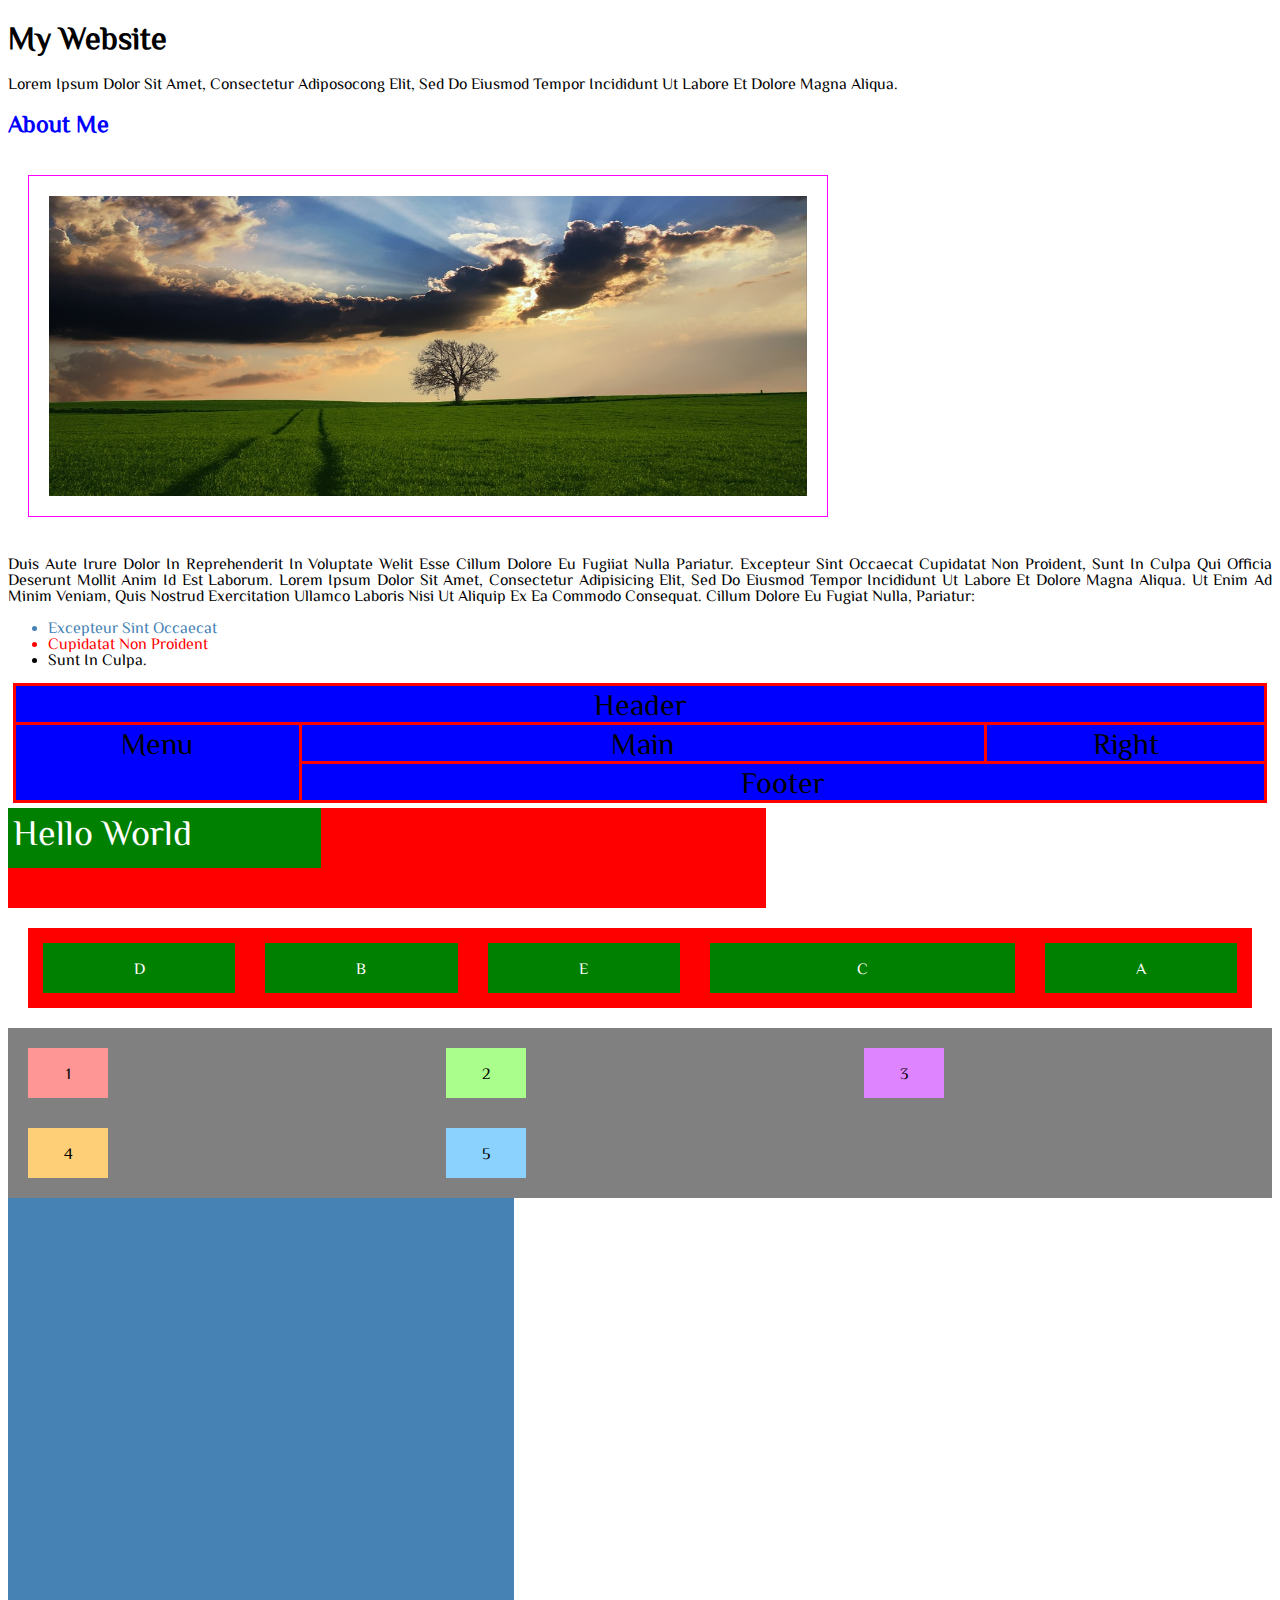
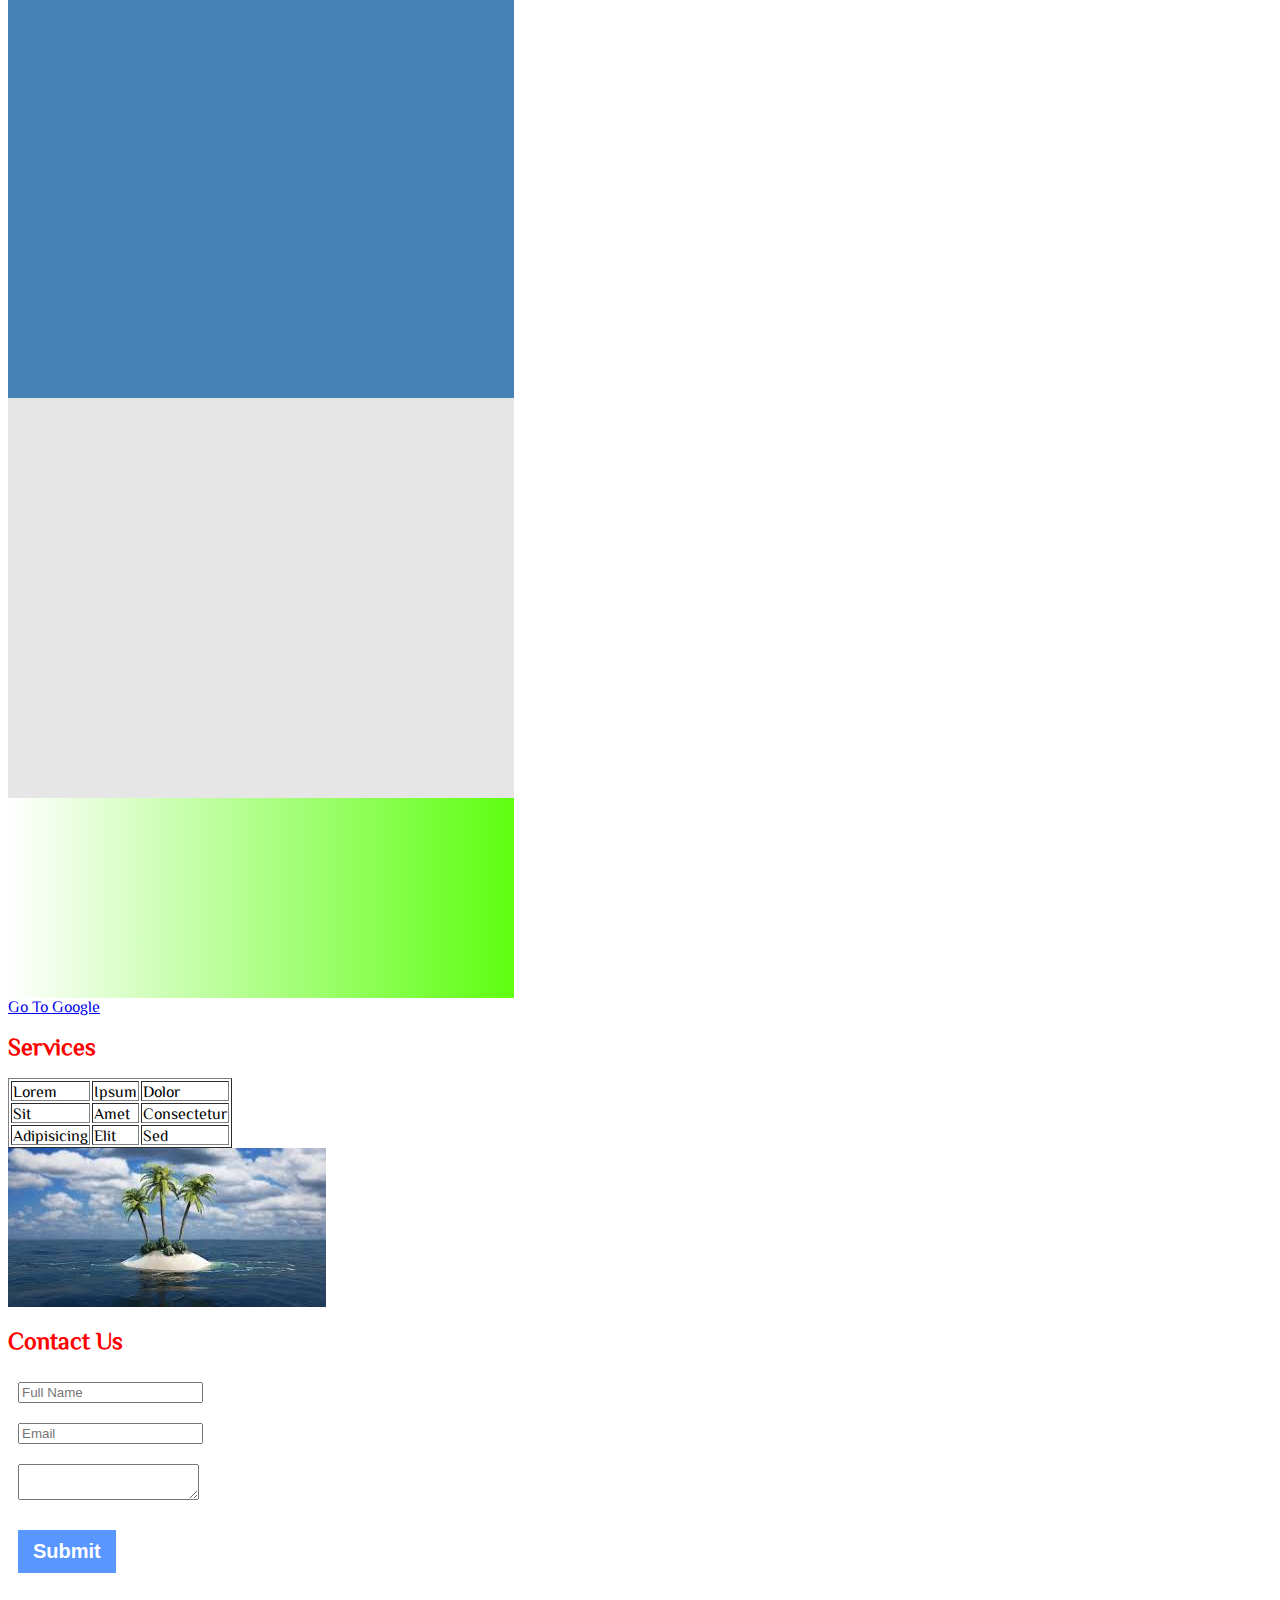
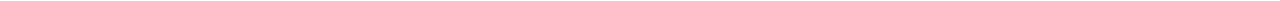
<file: test.html>
<!DOCTYPE html>
<html lang='en'>
  <head>
    <meta charset='utf-8'>
    <meta http-equiv='X-UA-Compatible' content='IE=edge'>
    <meta name='viewport' content='width=device-width,initial-scale=1.0'>
    <link rel='stylesheet' type='text/css' href='css/style.css' >
    <link rel="preconnect" href="https://fonts.googleapis.com">
    <link rel="preconnect" href="https://fonts.gstatic.com" crossorigin>
    <link href="https://fonts.googleapis.com/css2?family=ZCOOL+XiaoWei&display=swap" rel="stylesheet">
    <title>My Website</title>
  </head>
    
  <body>
    <h1 class='title'>My Website</h1>
    <p>Lorem ipsum dolor sit amet, consectetur adiposocong elit, sed do eiusmod tempor incididunt ut labore et dolore magna aliqua.</p>
    <h2 class='about-me'>About Me</h2>
    <img src='img/img-1.jpg' id='about-us-image'/>
    <p>Duis aute irure dolor in reprehenderit in voluptate welit esse cillum dolore eu fugiiat nulla pariatur.
    Excepteur sint occaecat cupidatat non proident, sunt in culpa qui officia deserunt mollit anim id est laborum.
    Lorem ipsum dolor sit amet, consectetur adipisicing elit, sed do eiusmod tempor incididunt ut labore et dolore magna aliqua.
      Ut enim ad minim veniam, quis nostrud exercitation ullamco laboris nisi ut aliquip ex ea
      commodo consequat.
      Cillum dolore eu fugiat nulla, pariatur:
      <ul>
        <li>Excepteur sint occaecat</li>
        <li>cupidatat non proident</li>
        <li>sunt in culpa.</li>
      </ul>
    </p>
    <div class="layout-container">
      <div class="item1">Header</div>
      <div class="item2">Menu</div>
      <div class="item3">Main</div>
      <div class="item4">Right</div>
      <div class="item5">Footer</div>
    </div>
    <div class="container-test">
      <div class="container-content">
        Hello world 
      </div>
    </div>
    <div class="container">
      <div class="container-item" style="order: 5;  flex-grow: 1; flex-shrink: 1;">A</div>
      <div class="container-item" style="order: 2;  flex-grow: 1; flex-shrink: 1;">B</div>
      <div class="container-item" style="order: 4;  flex-grow: 2; flex-shrink: 5;">C</div>
      <div class="container-item" style="order: 1;  flex-grow: 1; flex-shrink: 1;">D</div>
      <div class="container-item" style="order: 3;  flex-grow: 1; flex-shrink: 1;">E</div>
    </div>
    <div class="grid-container">
      <div class="grid-item" style="background: rgb(255,150,150);">1</div>
      <div class="grid-item" style="background: rgb(170,255,140);">2</div>
      <div class="grid-item" style="background: rgb(222,132,255);">3</div>
      <div class="grid-item" style="background: rgb(255,207,119);">4</div>
      <div class="grid-item" style="background: rgb(140,210,255);">5</div>
    </div>
    <div class='landscape'></div>
    <div class='opacity'></div>
    <div class='gradient'></div>
    <a class='link' href="https://google.com">Go to Google</a>
    <h2>Services</h2>
    <table border='1'>
      <thead>
        <tr>
          <td>Lorem</td>
          <td>Ipsum</td>
          <td>Dolor</td>
        </tr>
      </thead>
      <tbody>
        <tr>
          <td>Sit</td>
          <td>Amet</td>
          <td>consectetur</td>
        </tr>
        <tr>
          <td>Adipisicing</td>
          <td>Elit</td>
          <td>Sed</td>
        </tr>
      </tbody>
    </table>

    <img src='img/img-2.jpg' /> 

    <h2 id='contact-us'>Contact Us</h2>
    <form class='submit-form'>
      <input type='text' class='form-content' placeholder='Full Name' />
      <input type='email' class='form-content' placeholder='Email' />
      <textarea class='form-content' ></textarea>
      <button class='submit-button'>Submit</button>
    </form>
  </body>
</html>
</file>
<file: css/style.css>
body {
  text-transform: capitalize;
  font-size: 16px;
  text-align: justify;
  font-family: "ZCOOL XiaoWei", serif;
}
h2 {
  color: red;
}

.about-me {
  color: blue;
}

li:first-child {
  color: steelblue;
}

li:nth-child(2) {
  color: red;
}

.landscape {
  width: 40%;
  height: 800px;
  background: url('https://lh3.googleusercontent.com/4mVNVUybMXXJ5k-PuXHwqwBFDLUZbAuSxa7xcypndKhFZ9RPEGVcoXpU9mLQL6lGg3z3Cvp5pJFWDXwKiYDPWOH9zQ=w640-h400-e365-rj-sc0x00ffffff');
  background-size: cover; 
  background-color: steelblue;
}

.opacity {
  width: 40%;
  height: 400px;
  background: rgba(12, 12, 24, 0.1);
}

.gradient {
  width: 40%;
  height: 200px;
  background: linear-gradient(-90deg, rgb(94,255,16), rgba(94,255,16,0));
}
.link {
  text-decoration: underline;
}

#about-us-image {
  height: 300px;
  width: 60%;
  border: 1px solid #ff00ff;
  padding: 20px;
  margin: 20px;
}

.container {
  display: flex;
  background-color: red;
  margin: 20px;
  flex-direction: row;
}

.container-item {
  background-color: green;
  line-height: 50px;
  text-align: center;
  color: white;
  width: 80px;
  margin:15px;
}

.grid-container {
  background: gray;
  padding: 5px;
  display: grid;
  grid-template-columns: auto auto auto;
  grid-template-rows: auto auto;
}

.grid-item {
  width: 80px;
  line-height: 50px;
  text-align: center;
  margin: 15px;
}

.container-test {
  background: red;
  width: 60%;
  height: 100px;
  position: relative;
 /** display: flex;
  justify-content: center;
  align-items: center;
  text-align: center;
**/
}
.container-content {
  position: absolute;
  top: 0;
  left: 0;
  bottom: 0;
  right: 0;
  font-size: 36px;
  background: green;
  width: 40%;
  height: 50px;
 /** line-height: 30px; */
  color: white;
  padding: 5px;
}

.submit-form {
  display: flex;
  justify-content: flex-start;
  align-items: flex-start;
  flex-direction: column;

 
}

.form-content {
  margin: 10px;
}

.submit-button {
  margin: 20px 10px;
  padding: 10px 15px;
  border: none;
  text-decoration: none;
  font-family: "Lato", sans-serif;
  font-weight: 600;
  font-size: 20px;
  color: white;
  background: rgb(89,150,255);
  transition: all 500ms ease;
}

.submit-button:hover {
  background: rgb(147, 187, 255);
  padding: 20px 30px;
}

.item1 {
  grid-area: header;
}
.item2 {
  grid-area: menu;
  
}
.item3 {
  grid-area: main;
}
.item4 {
  grid-area: right;
}
.item5 {
  grid-area: footer;
}

.layout-container {
  background: red;
  display: grid;
  grid-gap: 3px;
  margin: 5px;
  padding: 3px;
  grid-template-areas: 
    'header header header header header' 
    'menu main main main right' 
    'menu footer footer footer footer';

}
.layout-container > div {
  padding: 3px;
  background: blue;
  font-size: 30px;
  text-align: center;
}
</file>
